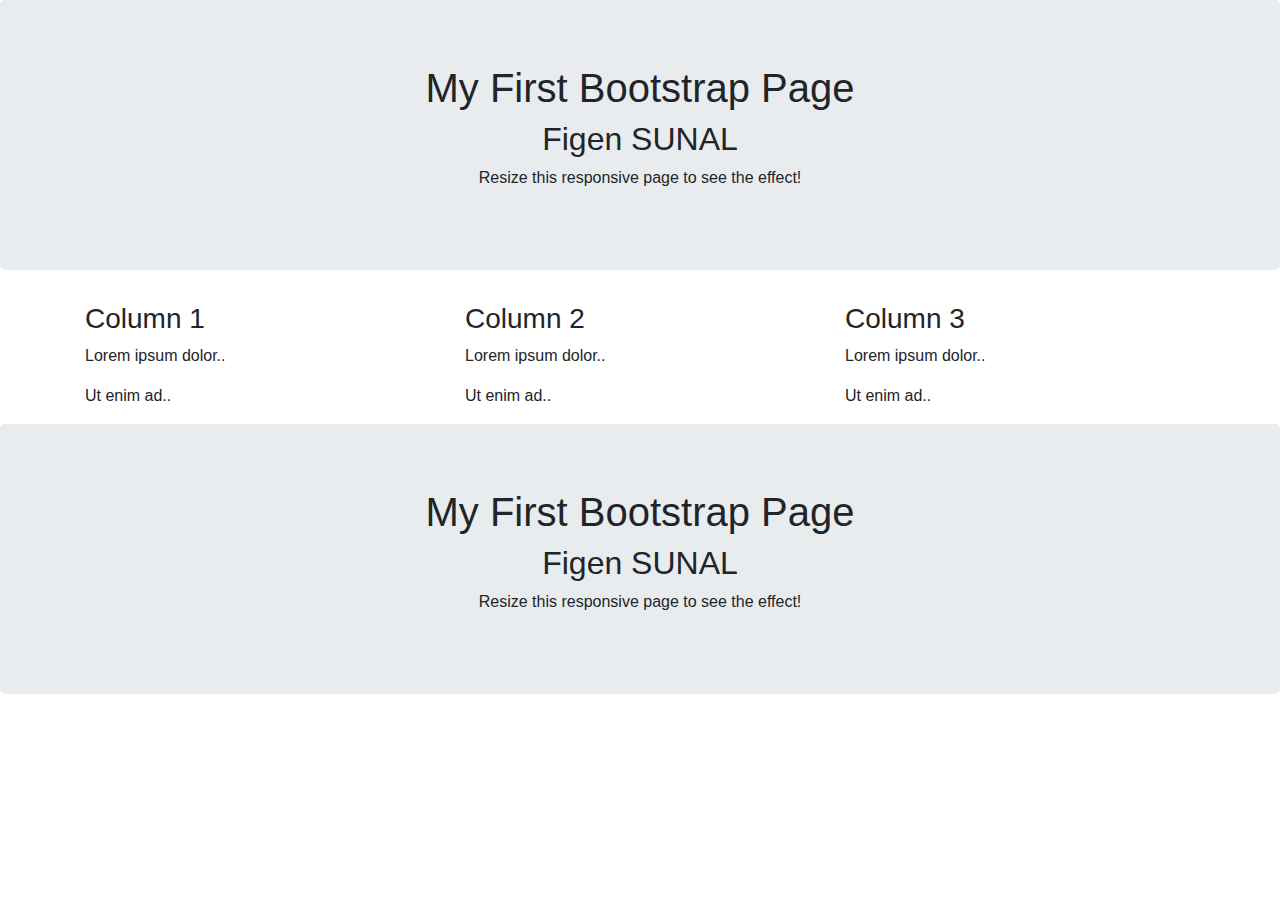
<file: bootstrap.html>
<!doctype html>
<html lang="en">
<head>
    <meta charset="UTF-8">
    <meta name="viewport"
          content="width=device-width, user-scalable=no, initial-scale=1.0, maximum-scale=1.0, minimum-scale=1.0">
    <meta http-equiv="X-UA-Compatible" content="ie=edge">

    <meta charset="utf-8">
    <meta name="viewport" content="width=device-width, initial-scale=1">
    <link rel="stylesheet" href="https://maxcdn.bootstrapcdn.com/bootstrap/4.1.3/css/bootstrap.min.css">
    <script src="https://ajax.googleapis.com/ajax/libs/jquery/3.3.1/jquery.min.js"></script>
    <script src="https://cdnjs.cloudflare.com/ajax/libs/popper.js/1.14.3/umd/popper.min.js"></script>
    <script src="https://maxcdn.bootstrapcdn.com/bootstrap/4.1.3/js/bootstrap.min.js"></script>
    <title>Document</title>
</head>
<body>

<div class="jumbotron text-center">
    <h1>My First Bootstrap Page</h1>
    <h2>Figen SUNAL</h2>
    <p>Resize this responsive page to see the effect!</p>
</div>

<div class="container">
    <div class="row">
        <div class="col-sm-4">
            <h3>Column 1</h3>
            <p>Lorem ipsum dolor..</p>
            <p>Ut enim ad..</p>
        </div>
        <div class="col-sm-4">
            <h3>Column 2</h3>
            <p>Lorem ipsum dolor..</p>
            <p>Ut enim ad..</p>
        </div>
        <div class="col-sm-4">
            <h3>Column 3</h3>
            <p>Lorem ipsum dolor..</p>
            <p>Ut enim ad..</p>
        </div>
    </div>
</div>
<div class="jumbotron text-center">
    <h1>My First Bootstrap Page</h1>
    <h2>Figen SUNAL</h2>
    <p>Resize this responsive page to see the effect!</p>
</div>
</body>
</html>
</file>
